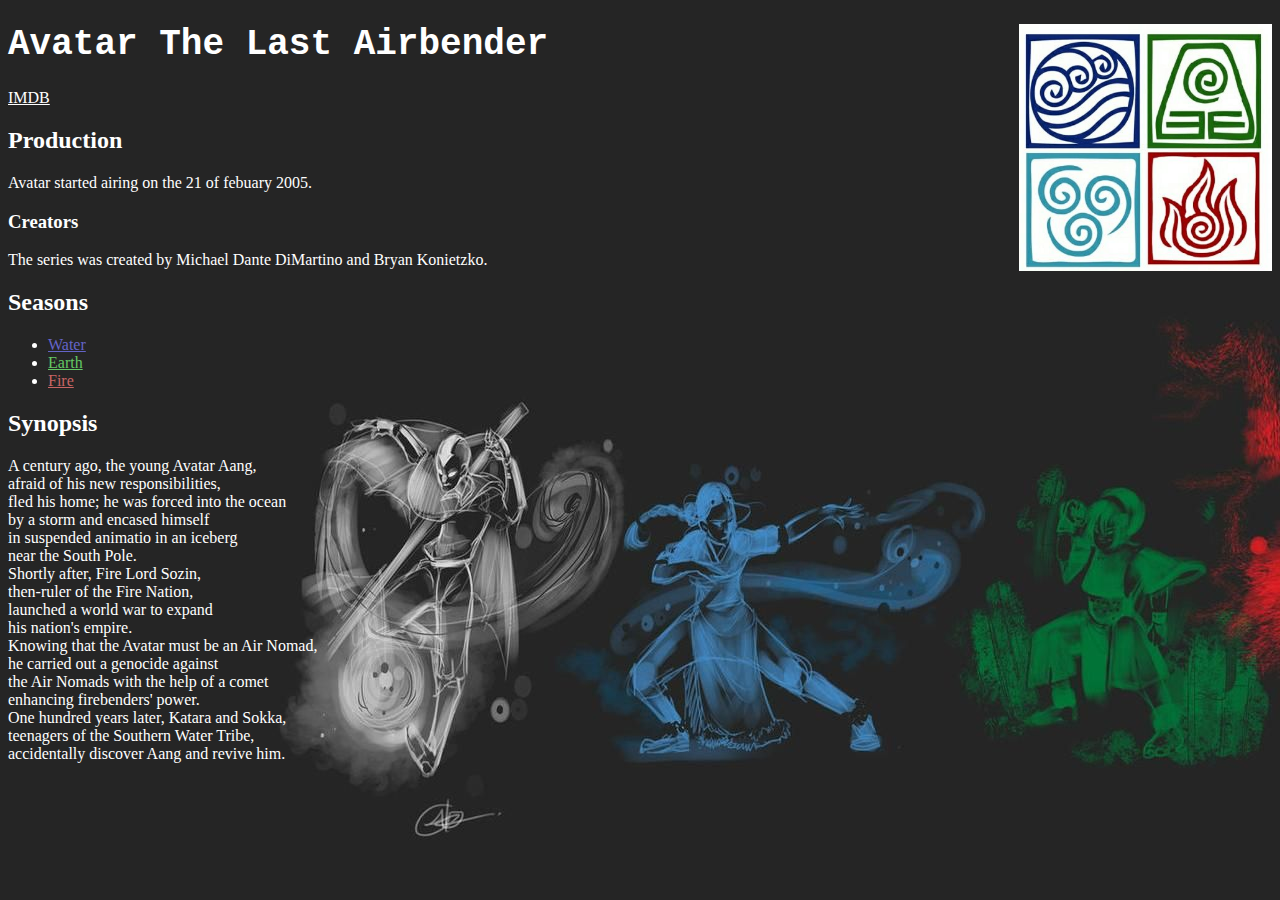
<file: index.html>
<!DOCTYPE html>
<html>
  <head>
    <!-- Bestämmer teckenkodning -->
    <meta charset="utf-8"/>
    <title>Avatar The Last Airbender</title>
    <!-- Extern styling -->
    <link rel="stylesheet" type="text/css" href="css/style.css">
  </head>
  <body class ="index">
    <img src="images/avatar_elements.jpg" alt="the four elements">
    <h1 class="title">Avatar The Last Airbender</h1>
    <!-- Target blank eftersom att man enkelt ska kunna gå tillbaka till sidan efter att ha kollat på IMDB -->
    <a href = https://www.imdb.com/title/tt0417299/ class = "IMDB" target=_blank> IMDB</a>
    <h2>Production</h2>
    <p> Avatar started airing on the 21 of febuary 2005.<p>
    <h3> Creators </h3>
    <p> The series was created by Michael Dante DiMartino and Bryan Konietzko.</p>
    <h2>Seasons</h2>
    <!-- Länkar till sidorna för säsongerna -->
    <ul>
      <li><a href=seasons/water.html class = "water_link" >Water</a></li>
      <li><a href=seasons/earth.html class = "earth_link" >Earth</a></li>
      <li><a href=seasons/fire.html class = "fire_link" >Fire</a></li>
    </ul>
    <h2>Synopsis</h2>
    <p>
      <!-- Line breaks för att det inte ska vara för mycket overlapp med karaktärerna i bakgrunden -->
A century ago, the young Avatar Aang,<br/> afraid of his new responsibilities,<br/> fled his home; he was forced into the ocean<br/> by a storm and encased himself<br/> in suspended animatio in an iceberg <br/> near the South Pole. <br/>Shortly after, Fire Lord Sozin,<br/> then-ruler of the Fire Nation, <br/>launched a world war to expand <br/> his nation's empire. <br/>Knowing that the Avatar must be an Air Nomad, <br/>he carried out a genocide against <br/> the Air Nomads with the help of a comet
<br/>enhancing firebenders' power.<br/> One hundred years later, Katara and Sokka, <br/>teenagers of the Southern Water Tribe, <br/>accidentally discover Aang and revive him.</p>
  </body>
</html>
</file>
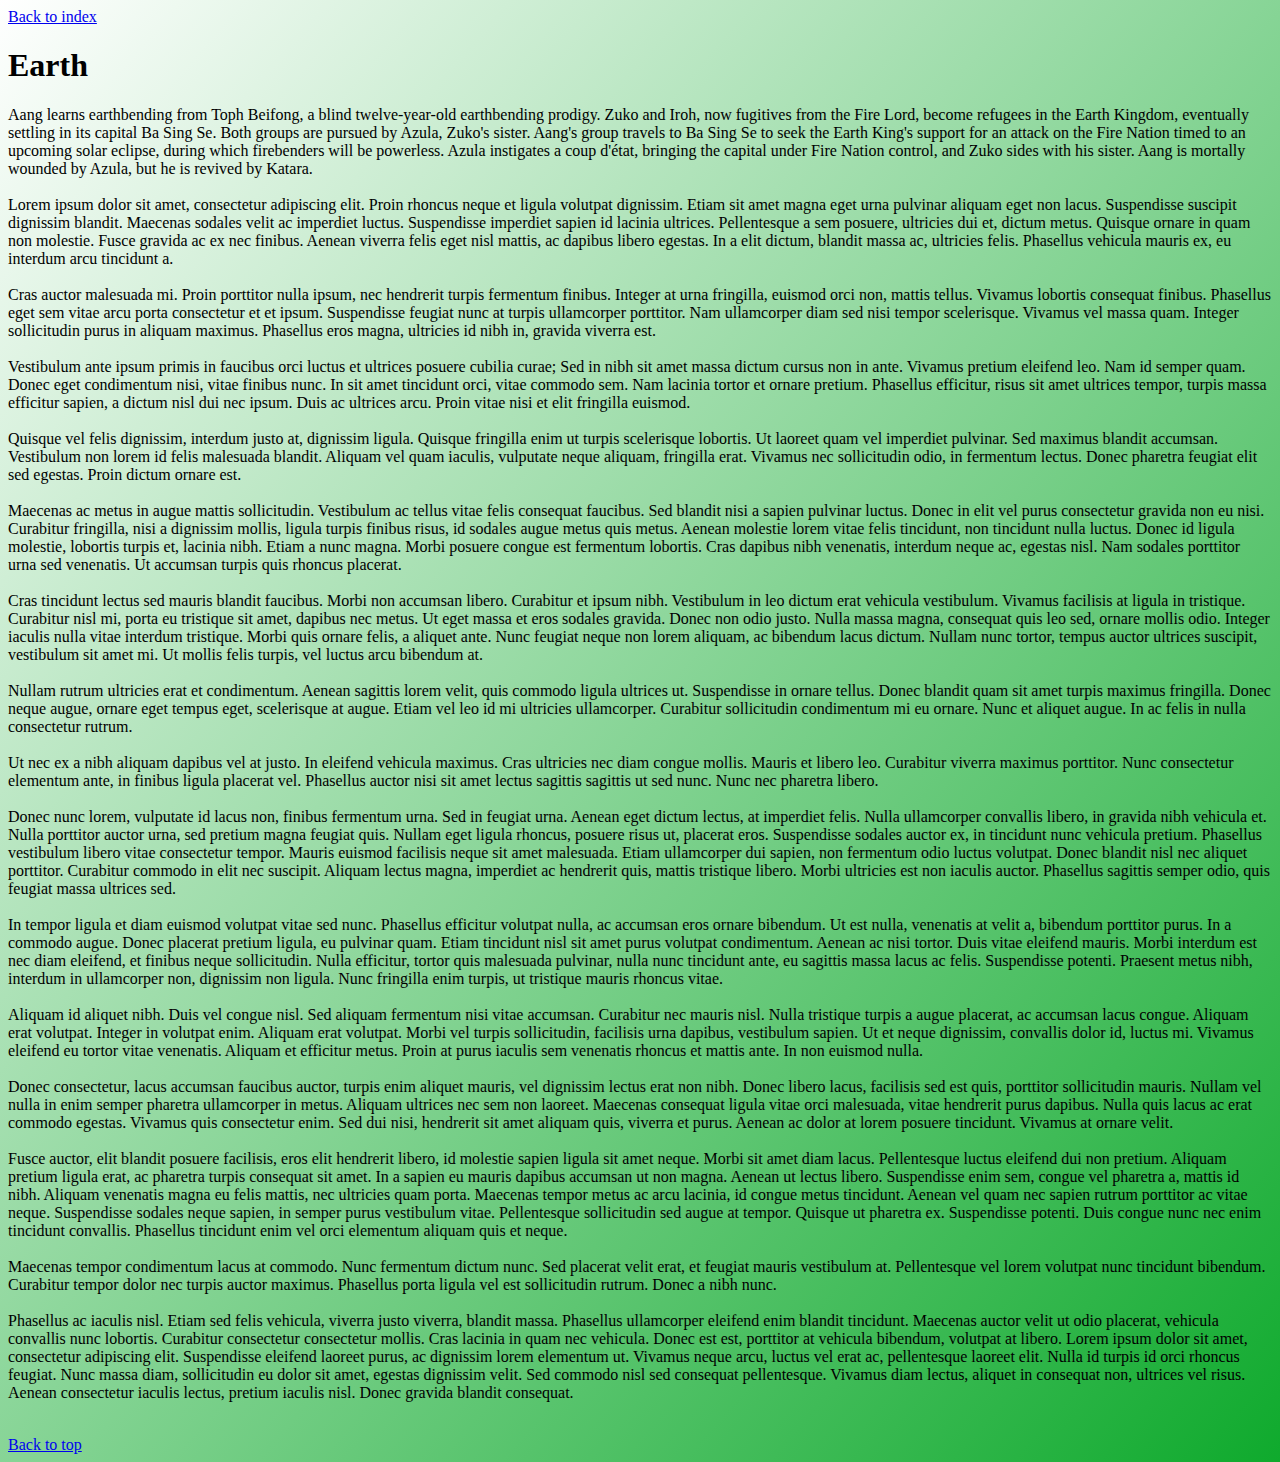
<file: seasons/earth.html>
<!DOCTYPE html>
<html>
  <head>
    <!-- Bestämmer teckenkodning -->
    <meta charset="utf-8"/>
    <title>Avatar The Last Airbender</title>
    <!-- Extern styling -->
    <link rel="stylesheet" type="text/css" href="../css/style.css">
  </head>
  <body class ="earth">
    <a href=../index.html>Back to index</a>
    <!-- Id=title är till för att jag senare ska kunna länka upp hit-->
    <h1 id="title"> Earth </h1>
    <p>Aang learns earthbending from Toph Beifong, a blind twelve-year-old earthbending prodigy. Zuko and Iroh, now fugitives from the Fire Lord, become refugees in the Earth Kingdom, eventually settling in its capital Ba Sing Se. Both groups are pursued by Azula, Zuko's sister. Aang's group travels to Ba Sing Se to seek the Earth King's support for an attack on the Fire Nation timed to an upcoming solar eclipse, during which firebenders will be powerless. Azula instigates a coup d'état, bringing the capital under Fire Nation control, and Zuko sides with his sister. Aang is mortally wounded by Azula, but he is revived by Katara.
<br/><br/>
Lorem ipsum dolor sit amet, consectetur adipiscing elit. Proin rhoncus neque et ligula volutpat dignissim. Etiam sit amet magna eget urna pulvinar aliquam eget non lacus. Suspendisse suscipit dignissim blandit. Maecenas sodales velit ac imperdiet luctus. Suspendisse imperdiet sapien id lacinia ultrices. Pellentesque a sem posuere, ultricies dui et, dictum metus. Quisque ornare in quam non molestie. Fusce gravida ac ex nec finibus. Aenean viverra felis eget nisl mattis, ac dapibus libero egestas. In a elit dictum, blandit massa ac, ultricies felis. Phasellus vehicula mauris ex, eu interdum arcu tincidunt a.
<br/><br/>
Cras auctor malesuada mi. Proin porttitor nulla ipsum, nec hendrerit turpis fermentum finibus. Integer at urna fringilla, euismod orci non, mattis tellus. Vivamus lobortis consequat finibus. Phasellus eget sem vitae arcu porta consectetur et et ipsum. Suspendisse feugiat nunc at turpis ullamcorper porttitor. Nam ullamcorper diam sed nisi tempor scelerisque. Vivamus vel massa quam. Integer sollicitudin purus in aliquam maximus. Phasellus eros magna, ultricies id nibh in, gravida viverra est.
<br/><br/>
Vestibulum ante ipsum primis in faucibus orci luctus et ultrices posuere cubilia curae; Sed in nibh sit amet massa dictum cursus non in ante. Vivamus pretium eleifend leo. Nam id semper quam. Donec eget condimentum nisi, vitae finibus nunc. In sit amet tincidunt orci, vitae commodo sem. Nam lacinia tortor et ornare pretium. Phasellus efficitur, risus sit amet ultrices tempor, turpis massa efficitur sapien, a dictum nisl dui nec ipsum. Duis ac ultrices arcu. Proin vitae nisi et elit fringilla euismod.
<br/><br/>
Quisque vel felis dignissim, interdum justo at, dignissim ligula. Quisque fringilla enim ut turpis scelerisque lobortis. Ut laoreet quam vel imperdiet pulvinar. Sed maximus blandit accumsan. Vestibulum non lorem id felis malesuada blandit. Aliquam vel quam iaculis, vulputate neque aliquam, fringilla erat. Vivamus nec sollicitudin odio, in fermentum lectus. Donec pharetra feugiat elit sed egestas. Proin dictum ornare est.
<br/><br/>
Maecenas ac metus in augue mattis sollicitudin. Vestibulum ac tellus vitae felis consequat faucibus. Sed blandit nisi a sapien pulvinar luctus. Donec in elit vel purus consectetur gravida non eu nisi. Curabitur fringilla, nisi a dignissim mollis, ligula turpis finibus risus, id sodales augue metus quis metus. Aenean molestie lorem vitae felis tincidunt, non tincidunt nulla luctus. Donec id ligula molestie, lobortis turpis et, lacinia nibh. Etiam a nunc magna. Morbi posuere congue est fermentum lobortis. Cras dapibus nibh venenatis, interdum neque ac, egestas nisl. Nam sodales porttitor urna sed venenatis. Ut accumsan turpis quis rhoncus placerat.
<br/><br/>
Cras tincidunt lectus sed mauris blandit faucibus. Morbi non accumsan libero. Curabitur et ipsum nibh. Vestibulum in leo dictum erat vehicula vestibulum. Vivamus facilisis at ligula in tristique. Curabitur nisl mi, porta eu tristique sit amet, dapibus nec metus. Ut eget massa et eros sodales gravida. Donec non odio justo. Nulla massa magna, consequat quis leo sed, ornare mollis odio. Integer iaculis nulla vitae interdum tristique. Morbi quis ornare felis, a aliquet ante. Nunc feugiat neque non lorem aliquam, ac bibendum lacus dictum. Nullam nunc tortor, tempus auctor ultrices suscipit, vestibulum sit amet mi. Ut mollis felis turpis, vel luctus arcu bibendum at.
<br/><br/>
Nullam rutrum ultricies erat et condimentum. Aenean sagittis lorem velit, quis commodo ligula ultrices ut. Suspendisse in ornare tellus. Donec blandit quam sit amet turpis maximus fringilla. Donec neque augue, ornare eget tempus eget, scelerisque at augue. Etiam vel leo id mi ultricies ullamcorper. Curabitur sollicitudin condimentum mi eu ornare. Nunc et aliquet augue. In ac felis in nulla consectetur rutrum.
<br/><br/>
Ut nec ex a nibh aliquam dapibus vel at justo. In eleifend vehicula maximus. Cras ultricies nec diam congue mollis. Mauris et libero leo. Curabitur viverra maximus porttitor. Nunc consectetur elementum ante, in finibus ligula placerat vel. Phasellus auctor nisi sit amet lectus sagittis sagittis ut sed nunc. Nunc nec pharetra libero.
<br/><br/>
Donec nunc lorem, vulputate id lacus non, finibus fermentum urna. Sed in feugiat urna. Aenean eget dictum lectus, at imperdiet felis. Nulla ullamcorper convallis libero, in gravida nibh vehicula et. Nulla porttitor auctor urna, sed pretium magna feugiat quis. Nullam eget ligula rhoncus, posuere risus ut, placerat eros. Suspendisse sodales auctor ex, in tincidunt nunc vehicula pretium. Phasellus vestibulum libero vitae consectetur tempor. Mauris euismod facilisis neque sit amet malesuada. Etiam ullamcorper dui sapien, non fermentum odio luctus volutpat. Donec blandit nisl nec aliquet porttitor. Curabitur commodo in elit nec suscipit. Aliquam lectus magna, imperdiet ac hendrerit quis, mattis tristique libero. Morbi ultricies est non iaculis auctor. Phasellus sagittis semper odio, quis feugiat massa ultrices sed.
<br/><br/>
In tempor ligula et diam euismod volutpat vitae sed nunc. Phasellus efficitur volutpat nulla, ac accumsan eros ornare bibendum. Ut est nulla, venenatis at velit a, bibendum porttitor purus. In a commodo augue. Donec placerat pretium ligula, eu pulvinar quam. Etiam tincidunt nisl sit amet purus volutpat condimentum. Aenean ac nisi tortor. Duis vitae eleifend mauris. Morbi interdum est nec diam eleifend, et finibus neque sollicitudin. Nulla efficitur, tortor quis malesuada pulvinar, nulla nunc tincidunt ante, eu sagittis massa lacus ac felis. Suspendisse potenti. Praesent metus nibh, interdum in ullamcorper non, dignissim non ligula. Nunc fringilla enim turpis, ut tristique mauris rhoncus vitae.
<br/><br/>
Aliquam id aliquet nibh. Duis vel congue nisl. Sed aliquam fermentum nisi vitae accumsan. Curabitur nec mauris nisl. Nulla tristique turpis a augue placerat, ac accumsan lacus congue. Aliquam erat volutpat. Integer in volutpat enim. Aliquam erat volutpat. Morbi vel turpis sollicitudin, facilisis urna dapibus, vestibulum sapien. Ut et neque dignissim, convallis dolor id, luctus mi. Vivamus eleifend eu tortor vitae venenatis. Aliquam et efficitur metus. Proin at purus iaculis sem venenatis rhoncus et mattis ante. In non euismod nulla.
<br/><br/>
Donec consectetur, lacus accumsan faucibus auctor, turpis enim aliquet mauris, vel dignissim lectus erat non nibh. Donec libero lacus, facilisis sed est quis, porttitor sollicitudin mauris. Nullam vel nulla in enim semper pharetra ullamcorper in metus. Aliquam ultrices nec sem non laoreet. Maecenas consequat ligula vitae orci malesuada, vitae hendrerit purus dapibus. Nulla quis lacus ac erat commodo egestas. Vivamus quis consectetur enim. Sed dui nisi, hendrerit sit amet aliquam quis, viverra et purus. Aenean ac dolor at lorem posuere tincidunt. Vivamus at ornare velit.
<br/><br/>
Fusce auctor, elit blandit posuere facilisis, eros elit hendrerit libero, id molestie sapien ligula sit amet neque. Morbi sit amet diam lacus. Pellentesque luctus eleifend dui non pretium. Aliquam pretium ligula erat, ac pharetra turpis consequat sit amet. In a sapien eu mauris dapibus accumsan ut non magna. Aenean ut lectus libero. Suspendisse enim sem, congue vel pharetra a, mattis id nibh. Aliquam venenatis magna eu felis mattis, nec ultricies quam porta. Maecenas tempor metus ac arcu lacinia, id congue metus tincidunt. Aenean vel quam nec sapien rutrum porttitor ac vitae neque. Suspendisse sodales neque sapien, in semper purus vestibulum vitae. Pellentesque sollicitudin sed augue at tempor. Quisque ut pharetra ex. Suspendisse potenti. Duis congue nunc nec enim tincidunt convallis. Phasellus tincidunt enim vel orci elementum aliquam quis et neque.
<br/><br/>
Maecenas tempor condimentum lacus at commodo. Nunc fermentum dictum nunc. Sed placerat velit erat, et feugiat mauris vestibulum at. Pellentesque vel lorem volutpat nunc tincidunt bibendum. Curabitur tempor dolor nec turpis auctor maximus. Phasellus porta ligula vel est sollicitudin rutrum. Donec a nibh nunc.
<br/><br/>
Phasellus ac iaculis nisl. Etiam sed felis vehicula, viverra justo viverra, blandit massa. Phasellus ullamcorper eleifend enim blandit tincidunt. Maecenas auctor velit ut odio placerat, vehicula convallis nunc lobortis. Curabitur consectetur consectetur mollis. Cras lacinia in quam nec vehicula. Donec est est, porttitor at vehicula bibendum, volutpat at libero. Lorem ipsum dolor sit amet, consectetur adipiscing elit. Suspendisse eleifend laoreet purus, ac dignissim lorem elementum ut. Vivamus neque arcu, luctus vel erat ac, pellentesque laoreet elit. Nulla id turpis id orci rhoncus feugiat. Nunc massa diam, sollicitudin eu dolor sit amet, egestas dignissim velit. Sed commodo nisl sed consequat pellentesque. Vivamus diam lectus, aliquet in consequat non, ultrices vel risus. Aenean consectetur iaculis lectus, pretium iaculis nisl. Donec gravida blandit consequat.
<br/><br/>
</p>
<a href = "#title">Back to top</a>
  </body>
</html>
</file>
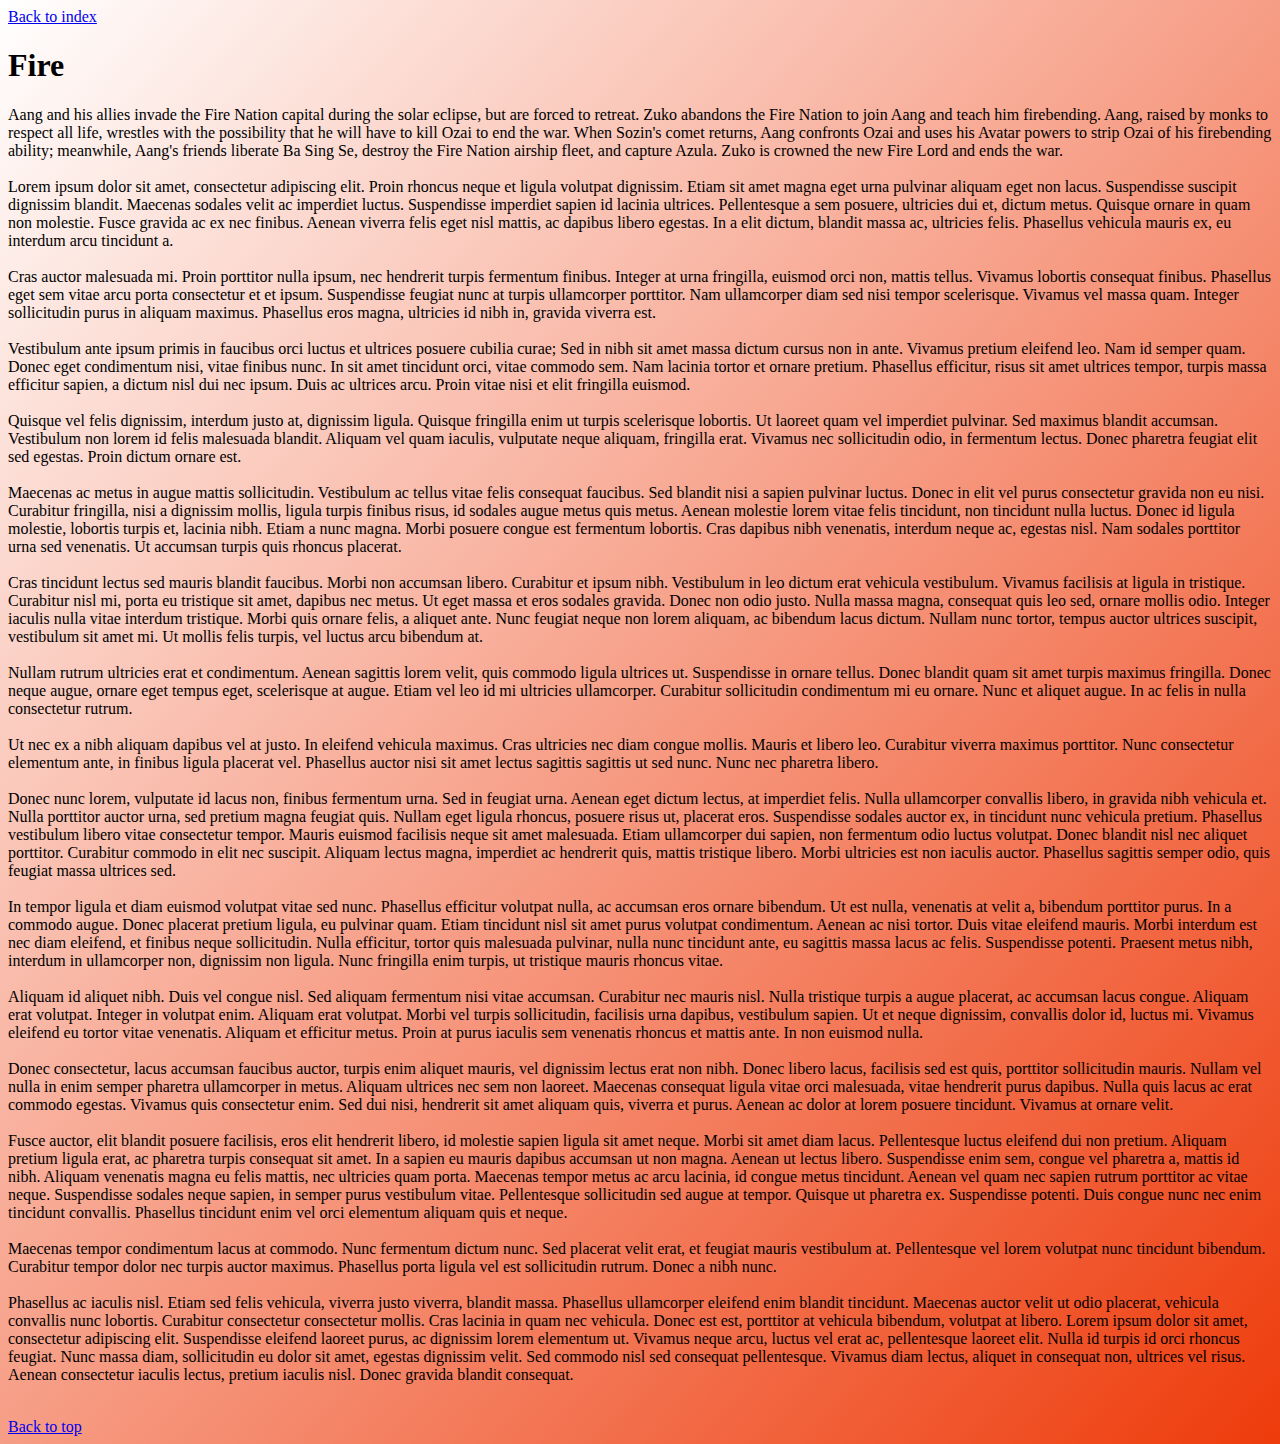
<file: seasons/fire.html>
<!DOCTYPE html>
<html>
  <head>
    <!-- Bestämmer teckenkodning -->
    <meta charset="utf-8"/>
    <title>Avatar The Last Airbender</title>
    <!-- Extern styling -->
    <link rel="stylesheet" type="text/css" href="../css/style.css">
  </head>
  <body class ="fire">
    <a href=../index.html>Back to index</a>
    <!-- Id=title är till för att jag senare ska kunna länka upp hit-->
    <h1 id="title"> Fire </h1>
    <p>Aang and his allies invade the Fire Nation capital during the solar eclipse, but are forced to retreat. Zuko abandons the Fire Nation to join Aang and teach him firebending. Aang, raised by monks to respect all life, wrestles with the possibility that he will have to kill Ozai to end the war. When Sozin's comet returns, Aang confronts Ozai and uses his Avatar powers to strip Ozai of his firebending ability; meanwhile, Aang's friends liberate Ba Sing Se, destroy the Fire Nation airship fleet, and capture Azula. Zuko is crowned the new Fire Lord and ends the war.
<br/><br/>
Lorem ipsum dolor sit amet, consectetur adipiscing elit. Proin rhoncus neque et ligula volutpat dignissim. Etiam sit amet magna eget urna pulvinar aliquam eget non lacus. Suspendisse suscipit dignissim blandit. Maecenas sodales velit ac imperdiet luctus. Suspendisse imperdiet sapien id lacinia ultrices. Pellentesque a sem posuere, ultricies dui et, dictum metus. Quisque ornare in quam non molestie. Fusce gravida ac ex nec finibus. Aenean viverra felis eget nisl mattis, ac dapibus libero egestas. In a elit dictum, blandit massa ac, ultricies felis. Phasellus vehicula mauris ex, eu interdum arcu tincidunt a.
<br/><br/>
Cras auctor malesuada mi. Proin porttitor nulla ipsum, nec hendrerit turpis fermentum finibus. Integer at urna fringilla, euismod orci non, mattis tellus. Vivamus lobortis consequat finibus. Phasellus eget sem vitae arcu porta consectetur et et ipsum. Suspendisse feugiat nunc at turpis ullamcorper porttitor. Nam ullamcorper diam sed nisi tempor scelerisque. Vivamus vel massa quam. Integer sollicitudin purus in aliquam maximus. Phasellus eros magna, ultricies id nibh in, gravida viverra est.
<br/><br/>
Vestibulum ante ipsum primis in faucibus orci luctus et ultrices posuere cubilia curae; Sed in nibh sit amet massa dictum cursus non in ante. Vivamus pretium eleifend leo. Nam id semper quam. Donec eget condimentum nisi, vitae finibus nunc. In sit amet tincidunt orci, vitae commodo sem. Nam lacinia tortor et ornare pretium. Phasellus efficitur, risus sit amet ultrices tempor, turpis massa efficitur sapien, a dictum nisl dui nec ipsum. Duis ac ultrices arcu. Proin vitae nisi et elit fringilla euismod.
<br/><br/>
Quisque vel felis dignissim, interdum justo at, dignissim ligula. Quisque fringilla enim ut turpis scelerisque lobortis. Ut laoreet quam vel imperdiet pulvinar. Sed maximus blandit accumsan. Vestibulum non lorem id felis malesuada blandit. Aliquam vel quam iaculis, vulputate neque aliquam, fringilla erat. Vivamus nec sollicitudin odio, in fermentum lectus. Donec pharetra feugiat elit sed egestas. Proin dictum ornare est.
<br/><br/>
Maecenas ac metus in augue mattis sollicitudin. Vestibulum ac tellus vitae felis consequat faucibus. Sed blandit nisi a sapien pulvinar luctus. Donec in elit vel purus consectetur gravida non eu nisi. Curabitur fringilla, nisi a dignissim mollis, ligula turpis finibus risus, id sodales augue metus quis metus. Aenean molestie lorem vitae felis tincidunt, non tincidunt nulla luctus. Donec id ligula molestie, lobortis turpis et, lacinia nibh. Etiam a nunc magna. Morbi posuere congue est fermentum lobortis. Cras dapibus nibh venenatis, interdum neque ac, egestas nisl. Nam sodales porttitor urna sed venenatis. Ut accumsan turpis quis rhoncus placerat.
<br/><br/>
Cras tincidunt lectus sed mauris blandit faucibus. Morbi non accumsan libero. Curabitur et ipsum nibh. Vestibulum in leo dictum erat vehicula vestibulum. Vivamus facilisis at ligula in tristique. Curabitur nisl mi, porta eu tristique sit amet, dapibus nec metus. Ut eget massa et eros sodales gravida. Donec non odio justo. Nulla massa magna, consequat quis leo sed, ornare mollis odio. Integer iaculis nulla vitae interdum tristique. Morbi quis ornare felis, a aliquet ante. Nunc feugiat neque non lorem aliquam, ac bibendum lacus dictum. Nullam nunc tortor, tempus auctor ultrices suscipit, vestibulum sit amet mi. Ut mollis felis turpis, vel luctus arcu bibendum at.
<br/><br/>
Nullam rutrum ultricies erat et condimentum. Aenean sagittis lorem velit, quis commodo ligula ultrices ut. Suspendisse in ornare tellus. Donec blandit quam sit amet turpis maximus fringilla. Donec neque augue, ornare eget tempus eget, scelerisque at augue. Etiam vel leo id mi ultricies ullamcorper. Curabitur sollicitudin condimentum mi eu ornare. Nunc et aliquet augue. In ac felis in nulla consectetur rutrum.
<br/><br/>
Ut nec ex a nibh aliquam dapibus vel at justo. In eleifend vehicula maximus. Cras ultricies nec diam congue mollis. Mauris et libero leo. Curabitur viverra maximus porttitor. Nunc consectetur elementum ante, in finibus ligula placerat vel. Phasellus auctor nisi sit amet lectus sagittis sagittis ut sed nunc. Nunc nec pharetra libero.
<br/><br/>
Donec nunc lorem, vulputate id lacus non, finibus fermentum urna. Sed in feugiat urna. Aenean eget dictum lectus, at imperdiet felis. Nulla ullamcorper convallis libero, in gravida nibh vehicula et. Nulla porttitor auctor urna, sed pretium magna feugiat quis. Nullam eget ligula rhoncus, posuere risus ut, placerat eros. Suspendisse sodales auctor ex, in tincidunt nunc vehicula pretium. Phasellus vestibulum libero vitae consectetur tempor. Mauris euismod facilisis neque sit amet malesuada. Etiam ullamcorper dui sapien, non fermentum odio luctus volutpat. Donec blandit nisl nec aliquet porttitor. Curabitur commodo in elit nec suscipit. Aliquam lectus magna, imperdiet ac hendrerit quis, mattis tristique libero. Morbi ultricies est non iaculis auctor. Phasellus sagittis semper odio, quis feugiat massa ultrices sed.
<br/><br/>
In tempor ligula et diam euismod volutpat vitae sed nunc. Phasellus efficitur volutpat nulla, ac accumsan eros ornare bibendum. Ut est nulla, venenatis at velit a, bibendum porttitor purus. In a commodo augue. Donec placerat pretium ligula, eu pulvinar quam. Etiam tincidunt nisl sit amet purus volutpat condimentum. Aenean ac nisi tortor. Duis vitae eleifend mauris. Morbi interdum est nec diam eleifend, et finibus neque sollicitudin. Nulla efficitur, tortor quis malesuada pulvinar, nulla nunc tincidunt ante, eu sagittis massa lacus ac felis. Suspendisse potenti. Praesent metus nibh, interdum in ullamcorper non, dignissim non ligula. Nunc fringilla enim turpis, ut tristique mauris rhoncus vitae.
<br/><br/>
Aliquam id aliquet nibh. Duis vel congue nisl. Sed aliquam fermentum nisi vitae accumsan. Curabitur nec mauris nisl. Nulla tristique turpis a augue placerat, ac accumsan lacus congue. Aliquam erat volutpat. Integer in volutpat enim. Aliquam erat volutpat. Morbi vel turpis sollicitudin, facilisis urna dapibus, vestibulum sapien. Ut et neque dignissim, convallis dolor id, luctus mi. Vivamus eleifend eu tortor vitae venenatis. Aliquam et efficitur metus. Proin at purus iaculis sem venenatis rhoncus et mattis ante. In non euismod nulla.
<br/><br/>
Donec consectetur, lacus accumsan faucibus auctor, turpis enim aliquet mauris, vel dignissim lectus erat non nibh. Donec libero lacus, facilisis sed est quis, porttitor sollicitudin mauris. Nullam vel nulla in enim semper pharetra ullamcorper in metus. Aliquam ultrices nec sem non laoreet. Maecenas consequat ligula vitae orci malesuada, vitae hendrerit purus dapibus. Nulla quis lacus ac erat commodo egestas. Vivamus quis consectetur enim. Sed dui nisi, hendrerit sit amet aliquam quis, viverra et purus. Aenean ac dolor at lorem posuere tincidunt. Vivamus at ornare velit.
<br/><br/>
Fusce auctor, elit blandit posuere facilisis, eros elit hendrerit libero, id molestie sapien ligula sit amet neque. Morbi sit amet diam lacus. Pellentesque luctus eleifend dui non pretium. Aliquam pretium ligula erat, ac pharetra turpis consequat sit amet. In a sapien eu mauris dapibus accumsan ut non magna. Aenean ut lectus libero. Suspendisse enim sem, congue vel pharetra a, mattis id nibh. Aliquam venenatis magna eu felis mattis, nec ultricies quam porta. Maecenas tempor metus ac arcu lacinia, id congue metus tincidunt. Aenean vel quam nec sapien rutrum porttitor ac vitae neque. Suspendisse sodales neque sapien, in semper purus vestibulum vitae. Pellentesque sollicitudin sed augue at tempor. Quisque ut pharetra ex. Suspendisse potenti. Duis congue nunc nec enim tincidunt convallis. Phasellus tincidunt enim vel orci elementum aliquam quis et neque.
<br/><br/>
Maecenas tempor condimentum lacus at commodo. Nunc fermentum dictum nunc. Sed placerat velit erat, et feugiat mauris vestibulum at. Pellentesque vel lorem volutpat nunc tincidunt bibendum. Curabitur tempor dolor nec turpis auctor maximus. Phasellus porta ligula vel est sollicitudin rutrum. Donec a nibh nunc.
<br/><br/>
Phasellus ac iaculis nisl. Etiam sed felis vehicula, viverra justo viverra, blandit massa. Phasellus ullamcorper eleifend enim blandit tincidunt. Maecenas auctor velit ut odio placerat, vehicula convallis nunc lobortis. Curabitur consectetur consectetur mollis. Cras lacinia in quam nec vehicula. Donec est est, porttitor at vehicula bibendum, volutpat at libero. Lorem ipsum dolor sit amet, consectetur adipiscing elit. Suspendisse eleifend laoreet purus, ac dignissim lorem elementum ut. Vivamus neque arcu, luctus vel erat ac, pellentesque laoreet elit. Nulla id turpis id orci rhoncus feugiat. Nunc massa diam, sollicitudin eu dolor sit amet, egestas dignissim velit. Sed commodo nisl sed consequat pellentesque. Vivamus diam lectus, aliquet in consequat non, ultrices vel risus. Aenean consectetur iaculis lectus, pretium iaculis nisl. Donec gravida blandit consequat.
<br/><br/>
</p>
<a href = "#title">Back to top</a>
  </body>
</html>
</file>
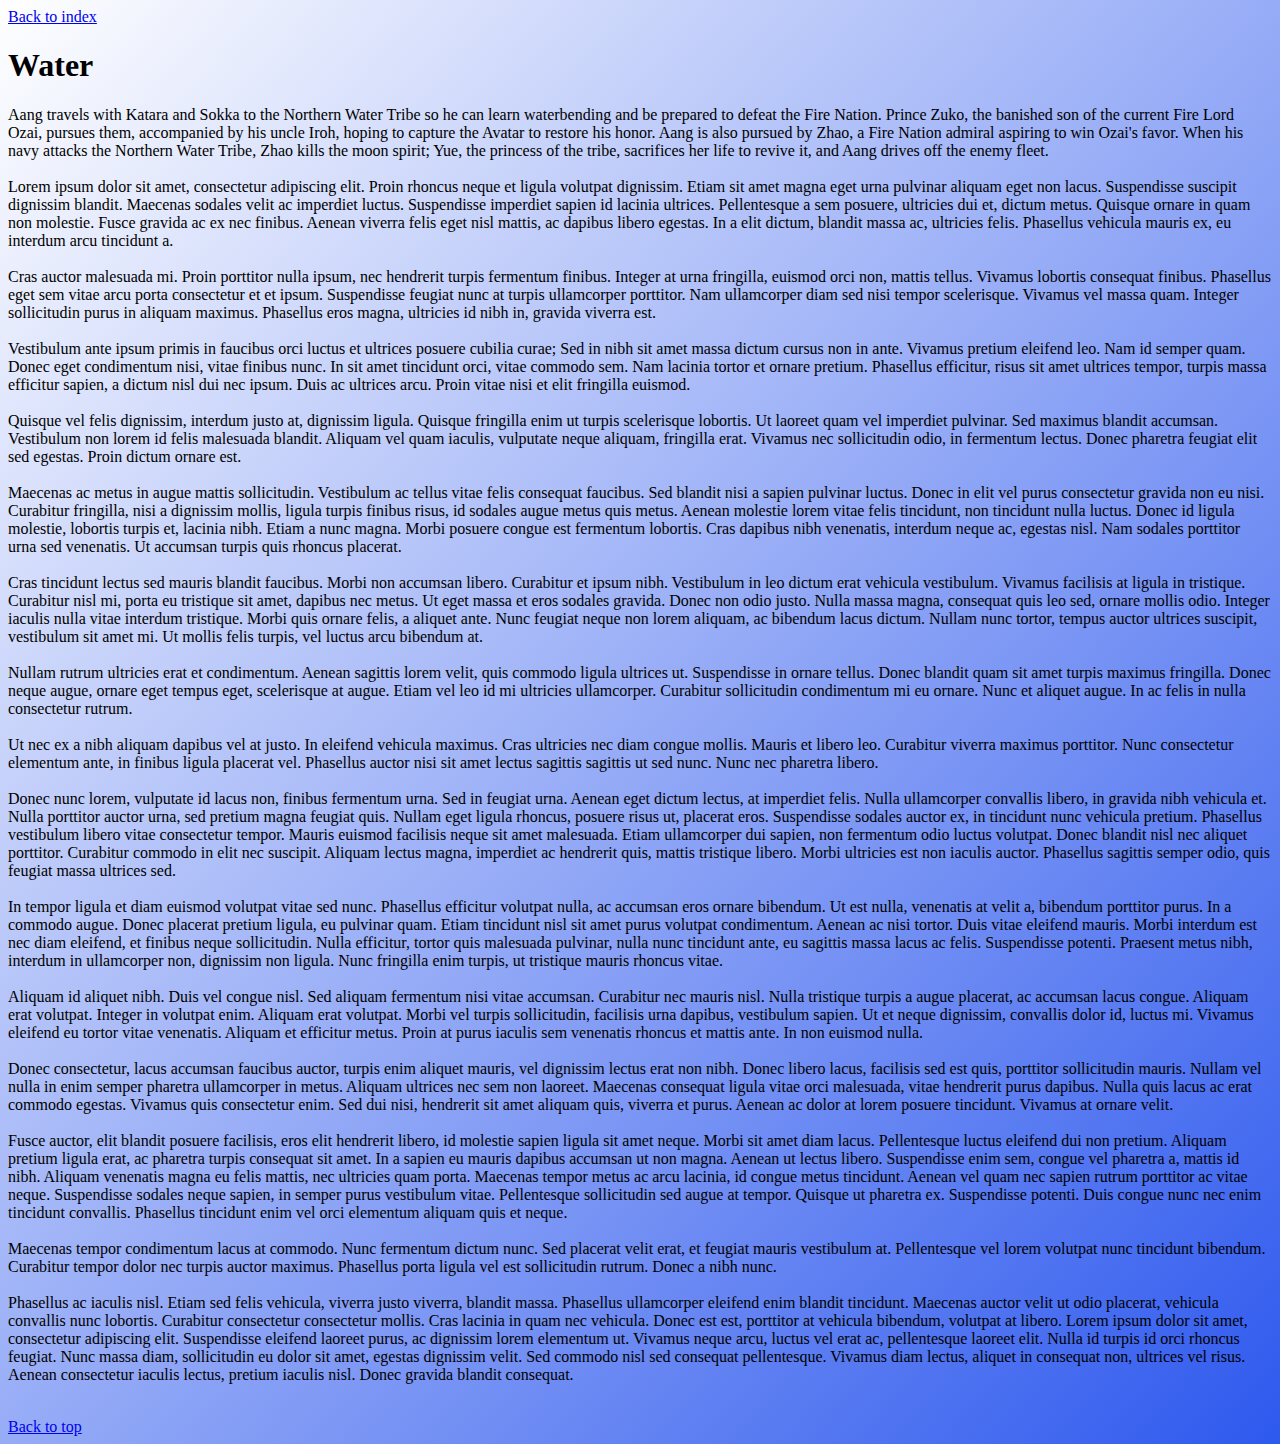
<file: seasons/water.html>
<!DOCTYPE html>
<html>
  <head>
    <!-- Bestämmer teckenkodning -->
    <meta charset="utf-8"/>
    <title>Avatar The Last Airbender</title>
    <!-- Extern styling -->
    <link rel="stylesheet" type="text/css" href="../css/style.css">
  </head>
  <body class ="water">
    <a href=../index.html>Back to index</a>
    <!-- Id=title är till för att jag senare ska kunna länka upp hit-->
    <h1 id="title"> Water </h1>
    <p>Aang travels with Katara and Sokka to the Northern Water Tribe so he can learn waterbending and be prepared to defeat the Fire Nation. Prince Zuko, the banished son of the current Fire Lord Ozai, pursues them, accompanied by his uncle Iroh, hoping to capture the Avatar to restore his honor. Aang is also pursued by Zhao, a Fire Nation admiral aspiring to win Ozai's favor. When his navy attacks the Northern Water Tribe, Zhao kills the moon spirit; Yue, the princess of the tribe, sacrifices her life to revive it, and Aang drives off the enemy fleet.
<br/><br/>
Lorem ipsum dolor sit amet, consectetur adipiscing elit. Proin rhoncus neque et ligula volutpat dignissim. Etiam sit amet magna eget urna pulvinar aliquam eget non lacus. Suspendisse suscipit dignissim blandit. Maecenas sodales velit ac imperdiet luctus. Suspendisse imperdiet sapien id lacinia ultrices. Pellentesque a sem posuere, ultricies dui et, dictum metus. Quisque ornare in quam non molestie. Fusce gravida ac ex nec finibus. Aenean viverra felis eget nisl mattis, ac dapibus libero egestas. In a elit dictum, blandit massa ac, ultricies felis. Phasellus vehicula mauris ex, eu interdum arcu tincidunt a.
<br/><br/>
Cras auctor malesuada mi. Proin porttitor nulla ipsum, nec hendrerit turpis fermentum finibus. Integer at urna fringilla, euismod orci non, mattis tellus. Vivamus lobortis consequat finibus. Phasellus eget sem vitae arcu porta consectetur et et ipsum. Suspendisse feugiat nunc at turpis ullamcorper porttitor. Nam ullamcorper diam sed nisi tempor scelerisque. Vivamus vel massa quam. Integer sollicitudin purus in aliquam maximus. Phasellus eros magna, ultricies id nibh in, gravida viverra est.
<br/><br/>
Vestibulum ante ipsum primis in faucibus orci luctus et ultrices posuere cubilia curae; Sed in nibh sit amet massa dictum cursus non in ante. Vivamus pretium eleifend leo. Nam id semper quam. Donec eget condimentum nisi, vitae finibus nunc. In sit amet tincidunt orci, vitae commodo sem. Nam lacinia tortor et ornare pretium. Phasellus efficitur, risus sit amet ultrices tempor, turpis massa efficitur sapien, a dictum nisl dui nec ipsum. Duis ac ultrices arcu. Proin vitae nisi et elit fringilla euismod.
<br/><br/>
Quisque vel felis dignissim, interdum justo at, dignissim ligula. Quisque fringilla enim ut turpis scelerisque lobortis. Ut laoreet quam vel imperdiet pulvinar. Sed maximus blandit accumsan. Vestibulum non lorem id felis malesuada blandit. Aliquam vel quam iaculis, vulputate neque aliquam, fringilla erat. Vivamus nec sollicitudin odio, in fermentum lectus. Donec pharetra feugiat elit sed egestas. Proin dictum ornare est.
<br/><br/>
Maecenas ac metus in augue mattis sollicitudin. Vestibulum ac tellus vitae felis consequat faucibus. Sed blandit nisi a sapien pulvinar luctus. Donec in elit vel purus consectetur gravida non eu nisi. Curabitur fringilla, nisi a dignissim mollis, ligula turpis finibus risus, id sodales augue metus quis metus. Aenean molestie lorem vitae felis tincidunt, non tincidunt nulla luctus. Donec id ligula molestie, lobortis turpis et, lacinia nibh. Etiam a nunc magna. Morbi posuere congue est fermentum lobortis. Cras dapibus nibh venenatis, interdum neque ac, egestas nisl. Nam sodales porttitor urna sed venenatis. Ut accumsan turpis quis rhoncus placerat.
<br/><br/>
Cras tincidunt lectus sed mauris blandit faucibus. Morbi non accumsan libero. Curabitur et ipsum nibh. Vestibulum in leo dictum erat vehicula vestibulum. Vivamus facilisis at ligula in tristique. Curabitur nisl mi, porta eu tristique sit amet, dapibus nec metus. Ut eget massa et eros sodales gravida. Donec non odio justo. Nulla massa magna, consequat quis leo sed, ornare mollis odio. Integer iaculis nulla vitae interdum tristique. Morbi quis ornare felis, a aliquet ante. Nunc feugiat neque non lorem aliquam, ac bibendum lacus dictum. Nullam nunc tortor, tempus auctor ultrices suscipit, vestibulum sit amet mi. Ut mollis felis turpis, vel luctus arcu bibendum at.
<br/><br/>
Nullam rutrum ultricies erat et condimentum. Aenean sagittis lorem velit, quis commodo ligula ultrices ut. Suspendisse in ornare tellus. Donec blandit quam sit amet turpis maximus fringilla. Donec neque augue, ornare eget tempus eget, scelerisque at augue. Etiam vel leo id mi ultricies ullamcorper. Curabitur sollicitudin condimentum mi eu ornare. Nunc et aliquet augue. In ac felis in nulla consectetur rutrum.
<br/><br/>
Ut nec ex a nibh aliquam dapibus vel at justo. In eleifend vehicula maximus. Cras ultricies nec diam congue mollis. Mauris et libero leo. Curabitur viverra maximus porttitor. Nunc consectetur elementum ante, in finibus ligula placerat vel. Phasellus auctor nisi sit amet lectus sagittis sagittis ut sed nunc. Nunc nec pharetra libero.
<br/><br/>
Donec nunc lorem, vulputate id lacus non, finibus fermentum urna. Sed in feugiat urna. Aenean eget dictum lectus, at imperdiet felis. Nulla ullamcorper convallis libero, in gravida nibh vehicula et. Nulla porttitor auctor urna, sed pretium magna feugiat quis. Nullam eget ligula rhoncus, posuere risus ut, placerat eros. Suspendisse sodales auctor ex, in tincidunt nunc vehicula pretium. Phasellus vestibulum libero vitae consectetur tempor. Mauris euismod facilisis neque sit amet malesuada. Etiam ullamcorper dui sapien, non fermentum odio luctus volutpat. Donec blandit nisl nec aliquet porttitor. Curabitur commodo in elit nec suscipit. Aliquam lectus magna, imperdiet ac hendrerit quis, mattis tristique libero. Morbi ultricies est non iaculis auctor. Phasellus sagittis semper odio, quis feugiat massa ultrices sed.
<br/><br/>
In tempor ligula et diam euismod volutpat vitae sed nunc. Phasellus efficitur volutpat nulla, ac accumsan eros ornare bibendum. Ut est nulla, venenatis at velit a, bibendum porttitor purus. In a commodo augue. Donec placerat pretium ligula, eu pulvinar quam. Etiam tincidunt nisl sit amet purus volutpat condimentum. Aenean ac nisi tortor. Duis vitae eleifend mauris. Morbi interdum est nec diam eleifend, et finibus neque sollicitudin. Nulla efficitur, tortor quis malesuada pulvinar, nulla nunc tincidunt ante, eu sagittis massa lacus ac felis. Suspendisse potenti. Praesent metus nibh, interdum in ullamcorper non, dignissim non ligula. Nunc fringilla enim turpis, ut tristique mauris rhoncus vitae.
<br/><br/>
Aliquam id aliquet nibh. Duis vel congue nisl. Sed aliquam fermentum nisi vitae accumsan. Curabitur nec mauris nisl. Nulla tristique turpis a augue placerat, ac accumsan lacus congue. Aliquam erat volutpat. Integer in volutpat enim. Aliquam erat volutpat. Morbi vel turpis sollicitudin, facilisis urna dapibus, vestibulum sapien. Ut et neque dignissim, convallis dolor id, luctus mi. Vivamus eleifend eu tortor vitae venenatis. Aliquam et efficitur metus. Proin at purus iaculis sem venenatis rhoncus et mattis ante. In non euismod nulla.
<br/><br/>
Donec consectetur, lacus accumsan faucibus auctor, turpis enim aliquet mauris, vel dignissim lectus erat non nibh. Donec libero lacus, facilisis sed est quis, porttitor sollicitudin mauris. Nullam vel nulla in enim semper pharetra ullamcorper in metus. Aliquam ultrices nec sem non laoreet. Maecenas consequat ligula vitae orci malesuada, vitae hendrerit purus dapibus. Nulla quis lacus ac erat commodo egestas. Vivamus quis consectetur enim. Sed dui nisi, hendrerit sit amet aliquam quis, viverra et purus. Aenean ac dolor at lorem posuere tincidunt. Vivamus at ornare velit.
<br/><br/>
Fusce auctor, elit blandit posuere facilisis, eros elit hendrerit libero, id molestie sapien ligula sit amet neque. Morbi sit amet diam lacus. Pellentesque luctus eleifend dui non pretium. Aliquam pretium ligula erat, ac pharetra turpis consequat sit amet. In a sapien eu mauris dapibus accumsan ut non magna. Aenean ut lectus libero. Suspendisse enim sem, congue vel pharetra a, mattis id nibh. Aliquam venenatis magna eu felis mattis, nec ultricies quam porta. Maecenas tempor metus ac arcu lacinia, id congue metus tincidunt. Aenean vel quam nec sapien rutrum porttitor ac vitae neque. Suspendisse sodales neque sapien, in semper purus vestibulum vitae. Pellentesque sollicitudin sed augue at tempor. Quisque ut pharetra ex. Suspendisse potenti. Duis congue nunc nec enim tincidunt convallis. Phasellus tincidunt enim vel orci elementum aliquam quis et neque.
<br/><br/>
Maecenas tempor condimentum lacus at commodo. Nunc fermentum dictum nunc. Sed placerat velit erat, et feugiat mauris vestibulum at. Pellentesque vel lorem volutpat nunc tincidunt bibendum. Curabitur tempor dolor nec turpis auctor maximus. Phasellus porta ligula vel est sollicitudin rutrum. Donec a nibh nunc.
<br/><br/>
Phasellus ac iaculis nisl. Etiam sed felis vehicula, viverra justo viverra, blandit massa. Phasellus ullamcorper eleifend enim blandit tincidunt. Maecenas auctor velit ut odio placerat, vehicula convallis nunc lobortis. Curabitur consectetur consectetur mollis. Cras lacinia in quam nec vehicula. Donec est est, porttitor at vehicula bibendum, volutpat at libero. Lorem ipsum dolor sit amet, consectetur adipiscing elit. Suspendisse eleifend laoreet purus, ac dignissim lorem elementum ut. Vivamus neque arcu, luctus vel erat ac, pellentesque laoreet elit. Nulla id turpis id orci rhoncus feugiat. Nunc massa diam, sollicitudin eu dolor sit amet, egestas dignissim velit. Sed commodo nisl sed consequat pellentesque. Vivamus diam lectus, aliquet in consequat non, ultrices vel risus. Aenean consectetur iaculis lectus, pretium iaculis nisl. Donec gravida blandit consequat.
<br/><br/>
</p>
<a href = "#title">Back to top</a>
  </body>
</html>
</file>
<file: css/style.css>
.index{
  color:white;
}
/* Sylar titeln på index sidan */
.title{
  font-size: 36px;
  font-family: "Lucida Console", Courier, monospace;
}
/* Bakgrundsbild för index sidan */
body.index{
  background-image: url('../images/background_image_avatar.jpg');
}

/* Bakgrunden till de olika sesongsidorna ska vara en gradient */
body.water {
  background-image: linear-gradient(to bottom right, white, rgb(46, 89, 238));
  background-repeat: no-repeat;
}
body.earth {
  background-image: linear-gradient(to bottom right, white, rgb(15, 170, 45));
  background-repeat: no-repeat;
}
body.fire {
  background-image: linear-gradient(to bottom right, white, rgb(238, 59, 11));
}

/* Bilden ska vara liten och till höger */
img{
  float: right;
  width: 20%;
}

/* Styling för länkarna på index sidan, både före efter och medans man klickar på dem */
a.IMDB {
  color: white;
}
a.water_link:link {
  color: rgb(100, 100, 200);
}
a.water_link:visited {
  color: rgb(46, 89, 238);
}
a.water_link:hover {
  color: rgb(46, 89, 238);
  background-color: white;
}
a.earth_link:link {
  color: rgb(100, 200, 100);
}
a.earth_link:visited {
  color: rgb(15, 170, 45);
}
a.earth_link:hover {
  color: rgb(15, 170, 45);
  background-color: white;
}
a.fire_link:link {
  color: rgb(200, 100, 100);
}
a.fire_link:visited {
  color: rgb(238, 59, 11);
}
a.fire_link:hover {
  color: rgb(238, 59, 11);
  background-color: white;
}
</file>
